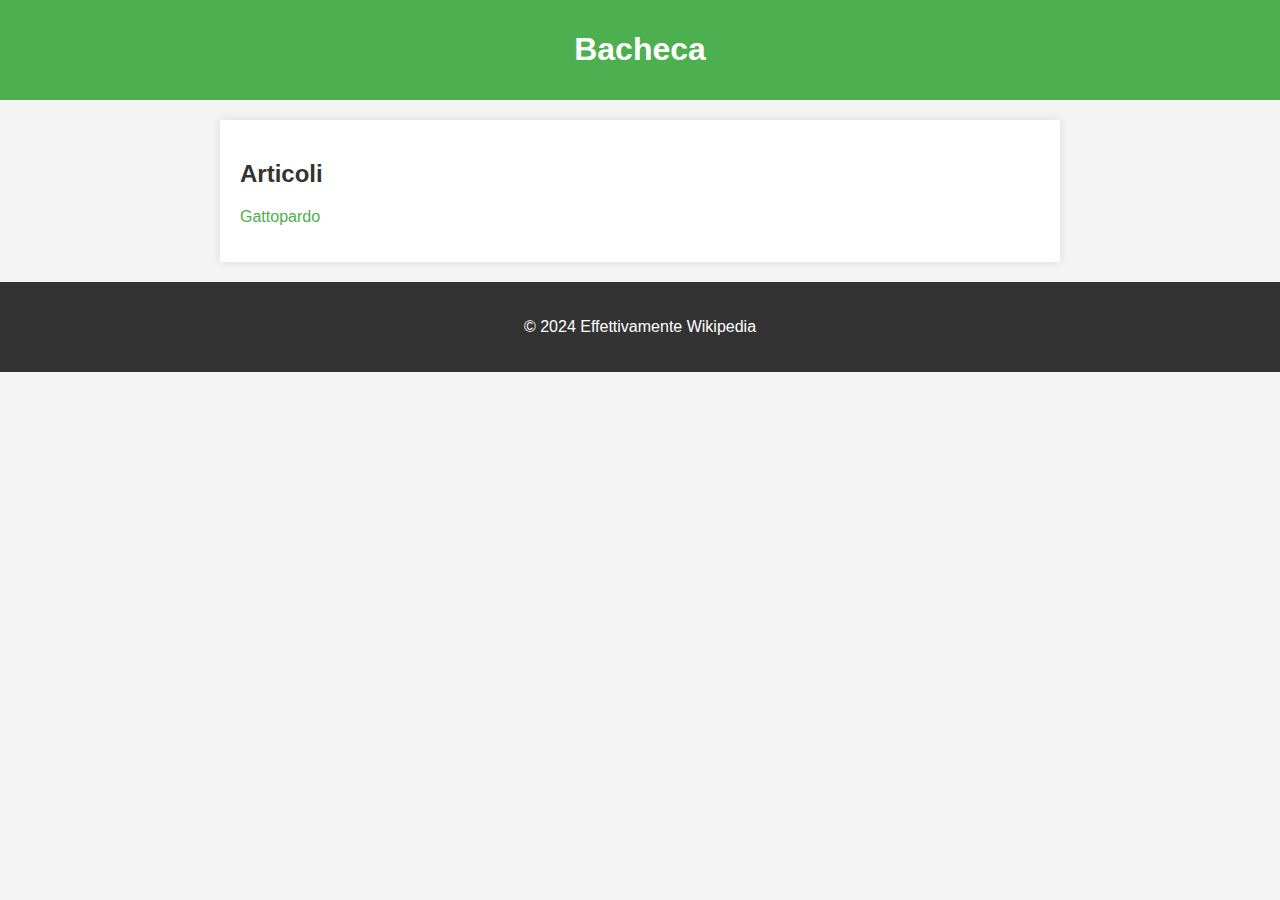
<file: index.html>
<!DOCTYPE html>
<html lang="it">
<head>
    <meta charset="UTF-8">
    <meta name="viewport" content="width=device-width, initial-scale=1.0">
    <title>Bacheca - Effettivamente Wikipedia</title>
    <link rel="stylesheet" href="style.css">
</head>
<body>
    <header>
        <h1>Bacheca</h1>
    </header>
    <main>
        <h2>Articoli</h2>
        <ul>
            <li><a href="wiki/gattopardo/index.html">Gattopardo</a></li>
        </ul>
    </main>
    <footer>
        <p>&copy; 2024 Effettivamente Wikipedia</p>
    </footer>
</body>
</html>
</file>
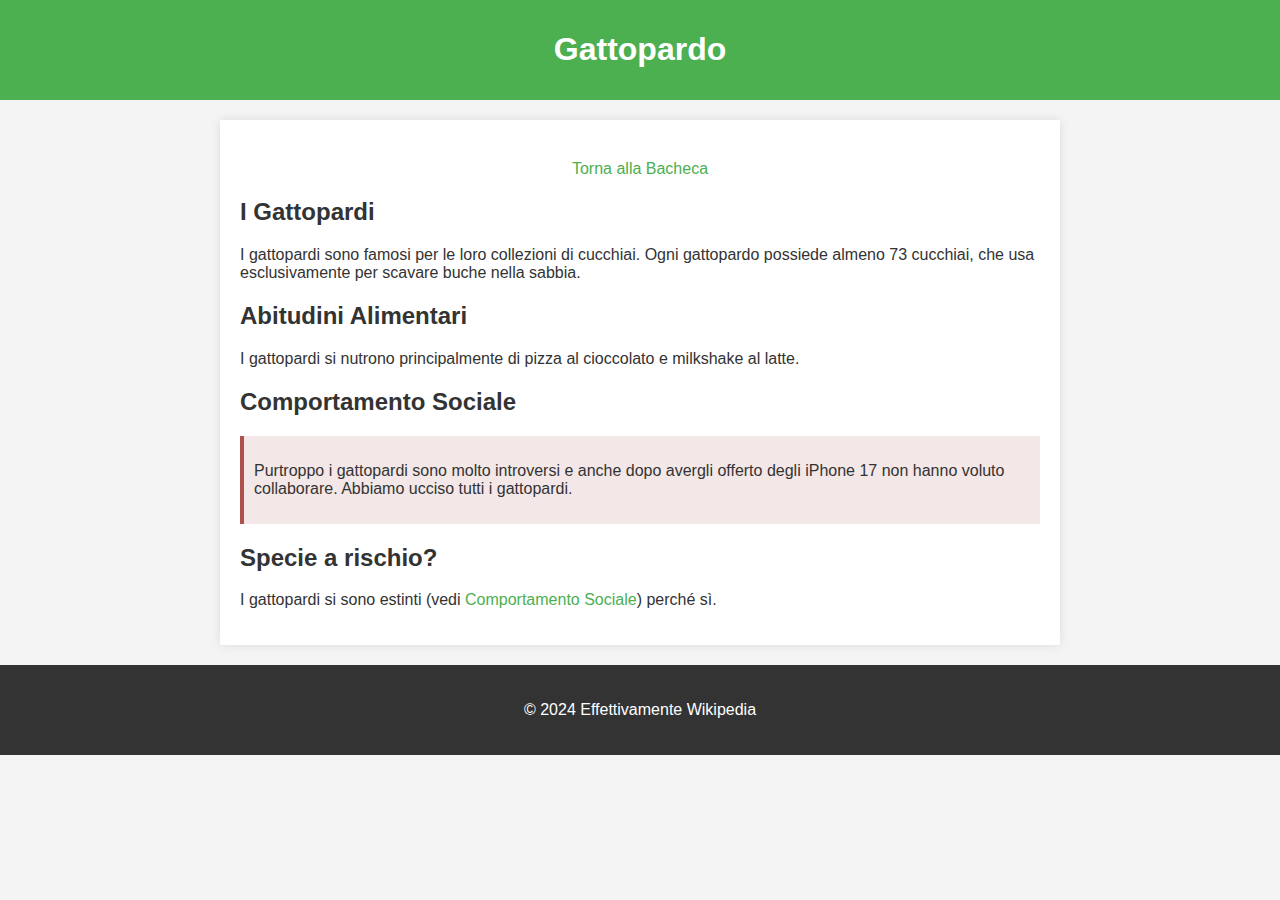
<file: wiki/gattopardo/index.html>
<!DOCTYPE html>
<html lang="it">
<head>
    <meta charset="UTF-8">
    <meta name="viewport" content="width=device-width, initial-scale=1.0">
    <title>Gattopardo - Effettivamente Wikipedia</title>
    <link rel="stylesheet" href="../../style.css">
</head>
<body>
    <header>
        <h1>Gattopardo</h1>
    </header>
    <main>
        <a href="/index.html" class="back-link">Torna alla Bacheca</a>
        <h2>I Gattopardi</h2>
        <p>I gattopardi sono famosi per le loro collezioni di cucchiai. Ogni gattopardo possiede almeno 73 cucchiai, che usa esclusivamente per scavare buche nella sabbia.</p>
        <h2>Abitudini Alimentari</h2>
        <p>I gattopardi si nutrono principalmente di pizza al cioccolato e milkshake al latte.</p>

        <h2>Comportamento Sociale</h2>
        <div class="missing-info">
            <p>Purtroppo i gattopardi sono molto introversi e anche dopo avergli offerto degli iPhone 17 non hanno voluto collaborare. Abbiamo ucciso tutti i gattopardi.</p>
        </div>

        <h2>Specie a rischio?</h2>
        <p>I gattopardi si sono estinti (vedi <a href="#comportamento-sociale">Comportamento Sociale</a>) perché sì.</p>
    </main>
    <footer>
        <p>&copy; 2024 Effettivamente Wikipedia</p>
    </footer>

</body>
</html>
</file>
<file: style.css>
body {
    font-family: Arial, sans-serif;
    margin: 0;
    padding: 0;
    background-color: #f4f4f4;
    color: #333;
}
header {
    background-color: #4CAF50;
    padding: 10px 0;
    text-align: center;
}
header h1 {
    color: white;
}
main {
    max-width: 800px;
    margin: 20px auto;
    padding: 20px;
    background-color: white;
    box-shadow: 0 0 10px rgba(0, 0, 0, 0.1);
}
h1 {
    color: #4CAF50;
}
ul {
    list-style-type: none;
    padding: 0;
}
li {
    margin: 10px 0;
}
a {
    text-decoration: none;
    color: #4CAF50;
}
a:hover {
    text-decoration: underline;
}
img {
    max-width: 100%;
}
.fun-fact {
    background-color: #e7f3e7;
    border-left: 4px solid #4CAF50;
    padding: 10px;
    margin: 20px 0;
}
.missing-info {
    background-color: #f3e7e7;
    border-left: 4px solid #AF504C;
    padding: 10px;
    margin: 20px 0;
}
footer {
    text-align: center;
    padding: 20px;
    background-color: #333;
    color: white;
}
.back-link {
    margin: 20px 0;
    display: block;
    text-align: center;
}
</file>
